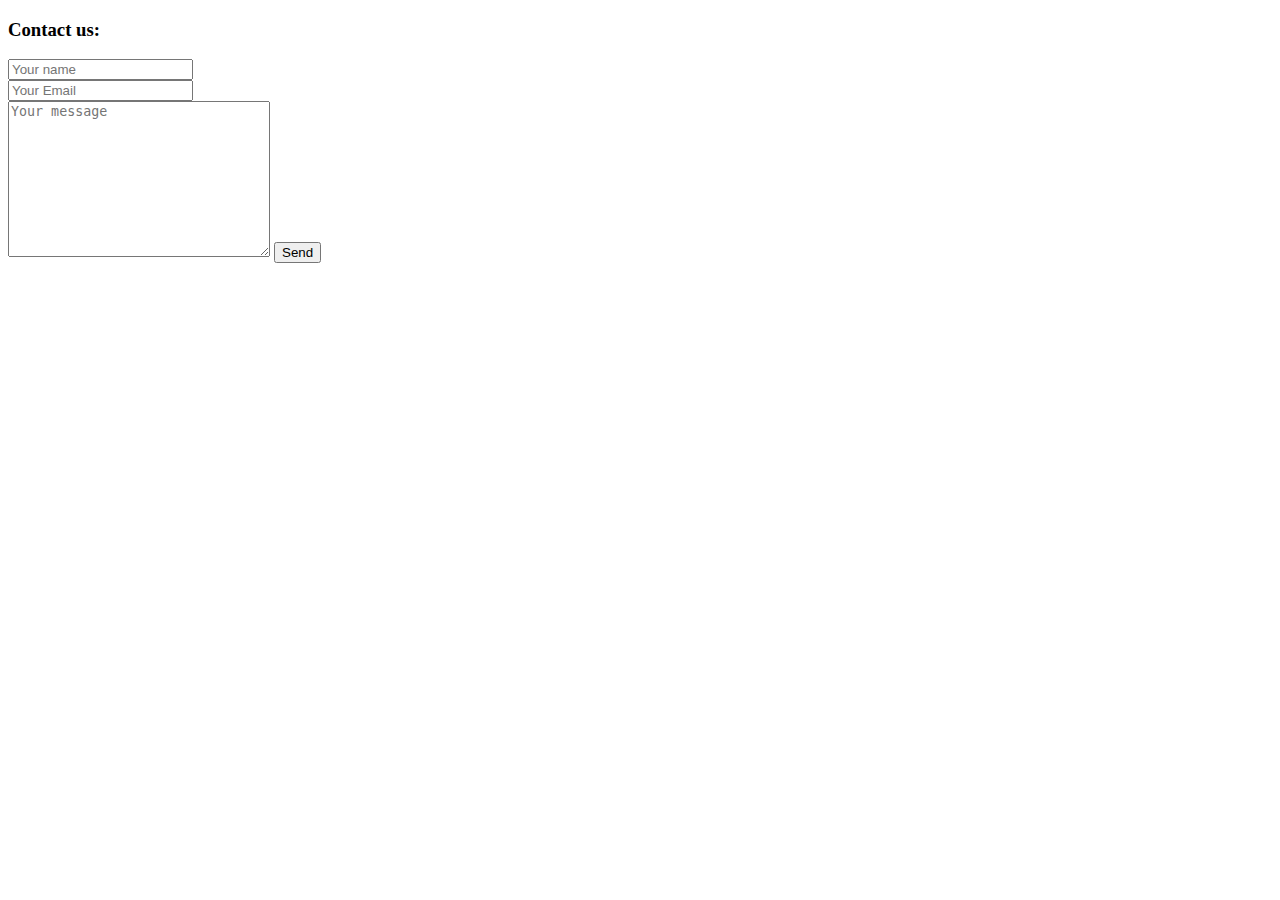
<file: views/contacts/index.html>
<!doctype html>
<html lang="en" xmlns="http://www.w3.org/1999/html">
<head>
    <meta charset="UTF-8">
    <meta name="viewport"
          content="width=device-width, user-scalable=no, initial-scale=1.0, maximum-scale=1.0, minimum-scale=1.0">
    <meta http-equiv="X-UA-Compatible" content="ie=edge">
    <title>Document</title>
</head>
<body>
    <h3>Contact us: </h3>
    <form action="" method="post">
        <input type="text" class="form-control" name="name" placeholder="Your name"><br/>
        <input type="text" class="form-control" name="email" placeholder="Your Email"><br/>
        <textarea name="message" id="" cols="30" rows="10" placeholder="Your message"></textarea>
        <button class="btn btn-lg btn-primary btn-block" type="submit">Send</button>

    </form>
</body>
</html>
</file>
